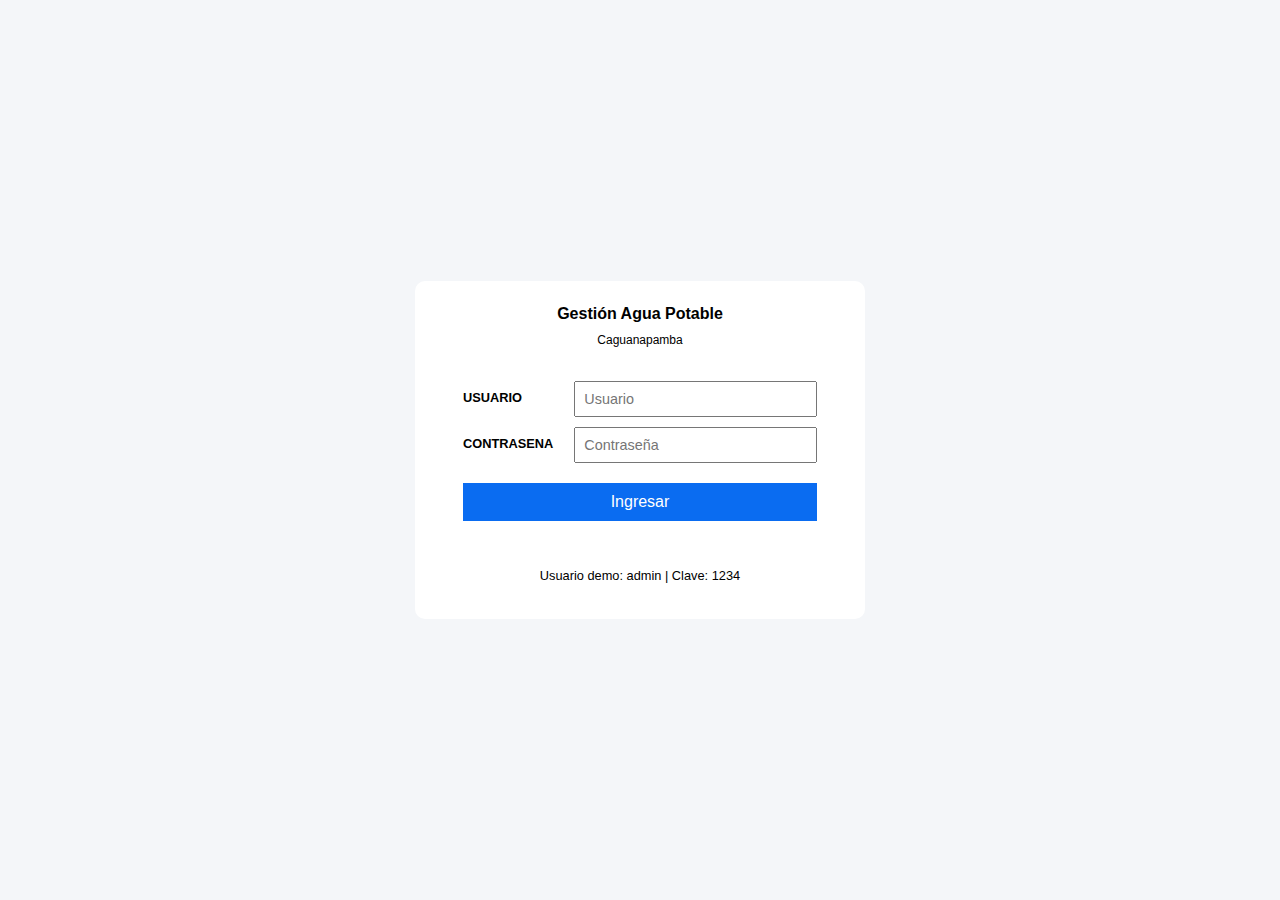
<file: src/index.html>
<!DOCTYPE html>
<html lang="es">
<head>
    <meta charset="UTF-8">
	<meta name="viewport" content="width=device-width, initial-scale=1.0">
    <title>Gestión Agua Potable</title>
    <link rel="stylesheet" href="css/styles.css">
</head>
<body class="center">

<div class="card">
    <h1 class="titulo" align="center">Gestión Agua Potable</h1>
	<small align="center">Caguanapamba</small>
	
	<form id="loginForm" class="card">
		<input type="hidden" id="id_editar">

		<div class="form-group">
			<label>USUARIO</label>
			<input type="text" id="usuario" placeholder="Usuario" required>
		</div>
		<div class="form-group">
			<label>CONTRASENA</label>
			 <input type="password" id="contrasena" placeholder="Contraseña" required>
		</div>
		
        <button type="submit" class="btn btn-primary" >Ingresar</button>
		
    </form>

    <p class="info">Usuario demo: admin | Clave: 1234</p>
</div>

<script src="js/db.js"></script>
<script src="js/login.js"></script>
</body>
</html>
</file>
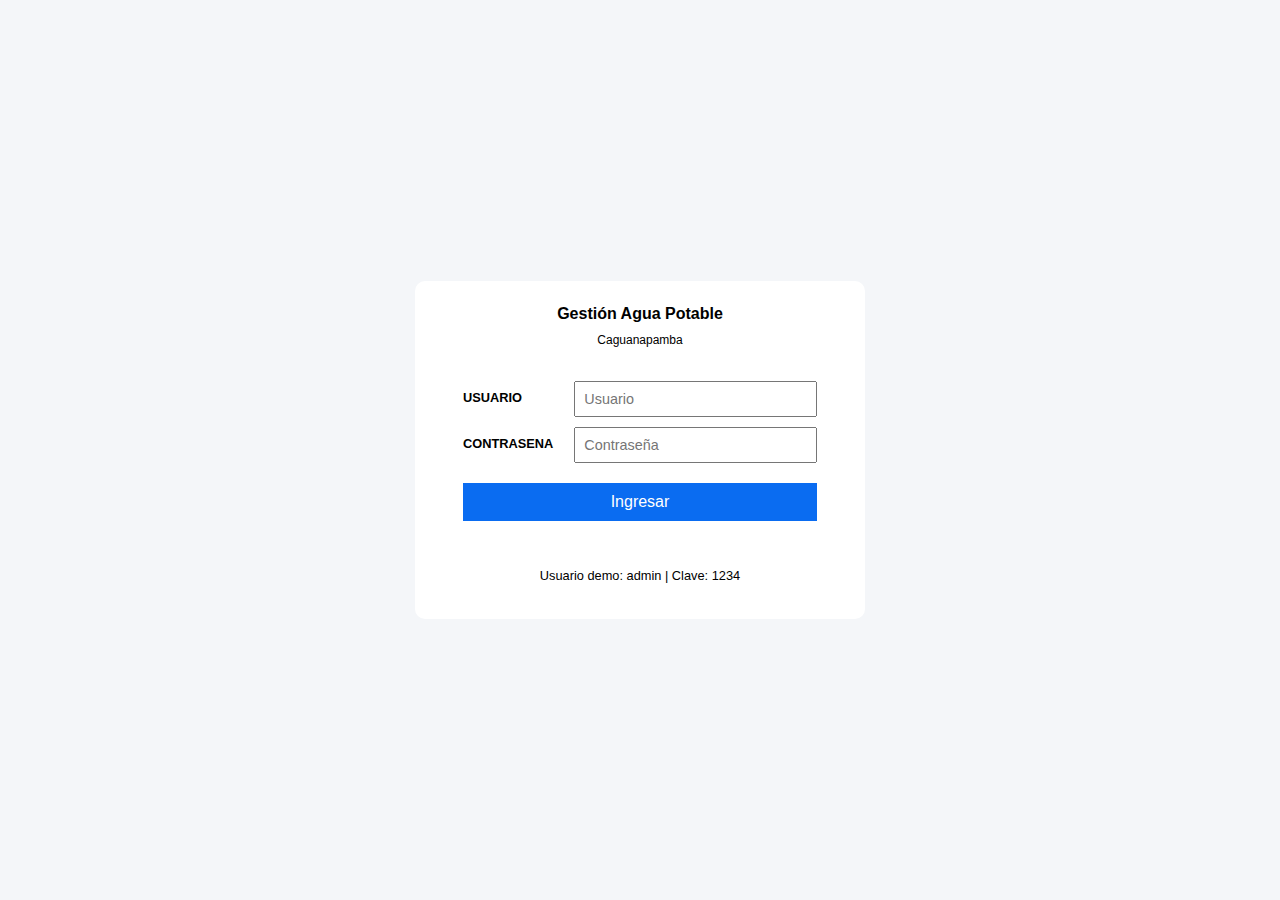
<file: src/panel.html>
<!DOCTYPE html>
<html lang="es">
<head>
    <meta charset="UTF-8">
    <title>Panel - GAP Caguanapamba</title>
	<meta name="viewport" content="width=device-width, initial-scale=1.0">
    <link rel="stylesheet" href="css/styles.css">
</head>
<body>
<header>
	<div class="navbar flex-1">
		<div class="nav-titulo">
			<h1 class="titulo">Gestión de Lectura de Agua Potable</h1>
			<small>Caguanapamba</small>
		</div>
		<nav class="nav-botones">
			<button class="nav-btn" onclick="mostrarVista('lista')">
				Lista Lectura (Offline)
			</button>
			<button class="nav-btn" onclick="mostrarVista('historial')">
				Historial (Online)
			</button>
			<button class="nav-btn salir" onclick="logout()">Salir</button>
		</nav>	
    </div>	
</header>
<main class="container">
	
	<!-- VISTA LISTA LECTURA (OFFLINE) -->
    <section id="vista-lista" class="nav-section hidden">
        <!-- FORMULARIO -->
		<form id="lecturaForm" class="form-grid">
			<input type="hidden" id="id_editar">

			<div class="form-group">
				<label>COD_CAP</label>
				<input type="text" id="cod_cliente_ap" required>
			</div>

			<div class="form-group">
				<label>NOMBRES</label>
				<input type="text" id="nombres" required>
			</div>

			<div class="form-group">
				<label>NRO MEDIDOR</label>
				<input type="text" id="nro_medidor">
			</div>

			<div class="form-group">
				<label>DIRECCIÓN</label>
				<input type="text" id="direccion">
			</div>

			<div class="form-group">
				<label>MES</label>
				<input type="text" id="mes">
			</div>

			<div class="form-group">
				<label>AÑO</label>
				<input type="number" id="ano">
			</div>

			<div class="form-group">
				<label>LECTURA ANTERIOR</label>
				<input type="number" id="lectura_ant">
			</div>

			<div class="form-group">
				<label>LECTURA ACTUAL</label>
				<input type="number" id="lectura_act">
			</div>

			<div class="form-group">
				<label>FECHA LECTURA</label>
				<input type="text" id="fecha_lectura">
			</div>

			<div class="form-group">
				<label>COD ESTADO</label>
				<input type="text" id="cod_estado">
			</div>

			<button type="submit" class="btn btn-primary">
				Guardar / Actualizar
			</button>
		</form>

		<!-- LISTADO -->
		<div class="container-table">
			<h3>Listado de Lecturas</h3>
			<div><button class="btn" onclick="importarLectura()">Importar</button><button class="btn" onclick="exportarLectura()">Exportar</button></div>
			<table>
				<thead>
					<tr>
						<th>Cod</th>
						<th>Nro. Medidor</th>
						<th>Nombre</th>
						<th>Lect. Ant.</th>
						<th>Lect. Act.</th>
						<th>Mes</th>
						<th>Año</th>
						<th>Acción</th>
					</tr>
				</thead>
				<tbody id="tablaLecturas"></tbody>
			</table>
				
		</div>
    </section>

    <!-- VISTA HISTORIAL (ONLINE) -->
    <section id="vista-historial" class="nav-section hidden">
		<div>		
			<div class="card">
				CODIGO CLIENTE<input >AÑO<select><option value=""></option></select><button type="button">Consultar</button>
			</div>
		</div>
		<div class="container-table">
			<h3>Historial de Lecturas</h3>
			<table>
				<thead>
					<tr>
						<th>Cod</th>
						<th>Nombre</th>
						<th>Lect. Ant.</th>
						<th>Lect. Act.</th>
						<th>Mes</th>
						<th>Año</th>
						<th>Acción</th>
					</tr>
				</thead>
				<tbody id="tablaHistorialLecturas"></tbody>
			</table>
				
		</div>
    </section>

</main>


<script src="js/db.js"></script>
<script src="js/panel.js"></script>
</body>
</html>
</file>
<file: src/css/styles.css>
:root {
    --color-principal: #0a6cf1;
    --color-fondo: #f4f6f9;
    --color-card: #ffffff;
	
	--margin-small:1em;

}

* {
    box-sizing: border-box;
    font-family: Arial, sans-serif;
}
/*flex box*/
.flex, .row{
	display: flex;
}
.justify-content-c{
	justify-content:center;
}
.justify-content-sb{
	justify-content:space-between;
}
.flex-1{
	flex:1;
}

body {
    margin: 0;
    background: var(--color-fondo);
}

.center {
    display: flex;
    justify-content: center;
    align-items: center;
    height: 100vh;
}

header {
    background: var(--color-principal);
    color: white;
    padding: 1rem;
	
    display: flex;
    justify-content: space-between;
    align-items: center;
    flex-wrap: wrap;
}

.titulo{
    font-size: 1rem;
    margin: 0;
}
small {
    font-size: 0.75rem;
}


/* ===== NAVBAR ===== */

.navbar {
    background: var(--color-principal);
    color: white;
    padding: 10px;
    display: flex;
    flex-wrap: wrap;
    justify-content: space-between;
    align-items: center;
}

.nav-botones {
    display: flex;
    gap: 8px;
    flex-wrap: wrap;
}

.nav-btn {
    background: white;
    color: var(--color-principal);
    border: none;
    padding: 6px 10px;
    font-size: 0.8rem;
    border-radius: 5px;
    cursor: pointer;
}

.nav-btn.active {
    background: #ffc107;
    color: black;
}

.nav-btn.salir {
    background: #dc3545;
    color: white;
}

/* ===== VISTAS / OCULTAR VISTAS ===== */
.nav-section{
	display: flex;
	flex-wrap:wrap;
	align-items:flex-start;
}
.hidden{
  display: none;  
}

/* ===== CAJAS ===== */
.container {
    display: flex;
    justify-content: center;
    padding: 1rem;
		
}
.container-table{
	padding:1em;
}

.card {
    background: var(--color-card);
    padding: 1.5rem;
    border-radius: 10px;
	
    width: 100%;
    max-width: 450px;
	
    display: flex;
    flex-direction: column;
    gap: 10px;
	
}
.card input, .card button {
    font-size: 1rem;
}

input, select, textarea,button {
    padding: 10px;
    font-size: 1rem;
}

button {
    background: var(--color-principal);
    color: white;
    border: none;
    cursor: pointer;
}

button:hover {
    opacity: 0.9;
}

.info {
    font-size: 0.8rem;
    text-align: center;
}

/*table*/
table {
    width: 100%;
    border-collapse: collapse;
    font-size: 0.9rem;
}

th, td {
    border: 1px solid #ccc;
    padding: 6px;
    text-align: center;
}

th {
    background: var(--color-principal);
    color: white;
}

.btn-editar {
    background: orange;
    color: white;
    padding: 5px;
    border: none;
    cursor: pointer;
}

/* ===== TABLA NORMAL (PC) ===== */
table {
    width: 100%;
    border-collapse: collapse;
}

th, td {
    border: 1px solid #ccc;
    padding: 6px;
    text-align: center;
}


/* FORMULARIO */
.form-grid {
    display: flex;
    flex-direction:column;
    gap: 10px;
	
	padding: 1.5rem;
	box-shadow: rgba(0, 0, 0, 0.24) 0px 3px 8px;
	margin:var(--margin-small,.3em);
	
	//border:1px solid blue;
}

.form-group {
    display: flex;
	flex-wrap: wrap;
	align-items:center;
   
}

.form-group label {
    font-size: 0.8rem;
    font-weight: bold;
    margin-bottom: 3px;
	flex:1;
}

.form-group input {
    padding: 8px;
    font-size: 0.9rem;
	flex:2;
}

/* BOTÓN */
.btn-primary {
    width: 100%;
    margin-top: 10px;
}

/*MODAL*/
.modal{
	position: fixed;
    top: 0;
    left: 0;
    right: 0;
    bottom: 0;
    background-color:rgba(0,0,0,0.2);
	overflow:auto;
	z-index;100;
	
	display: flex;
	flex-wrap:wrap;		 
	justify-content:center;
	align-items:center;
}

/*PROGRESS BAR*/
.progress-bar-container{
  min-width: 300px;
  margin: auto;
}
.progress-bar {
  height: 6px;
  background-color: rgba(5, 114, 206, 0.2);
  width: 25%;
  overflow: hidden;
}
.progress-bar-value {
  width: 100%;
  height: 100%;
  background-color: rgb(5, 114, 206);
  animation: indeterminateAnimation 2s infinite linear;
  transform-origin: 0% 50%;
}
@keyframes indeterminateAnimation {
  0% {
    transform:  translateX(0) scaleX(0);
  }
  40% {
    transform:  translateX(0) scaleX(0.4);
  }
  100% {
    transform:  translateX(100%) scaleX(0.5);
  }
}

/* RESPONSIVE MÓVIL */
@media (max-width: 600px) {
    .nav-botones {
        width: 100%;
        justify-content: center;
        margin-top: 8px;
    }

    .nav-btn {
        flex: 1;
        font-size: 0.75rem;
    }
}

@media (max-width: 600px) {
	 header {
        flex-direction: column;
        text-align: center;
    }
	
    .container {
        flex-direction: column;
        gap: 15px;
    }

    .form-grid {
        width: 100%;
    }
	.form-group{
		flex-direction: column;
	}
	
    table {
        font-size: 0.8rem;
    }

    th, td {
        padding: 4px;
    }

    header button {
        width: 100%;
        margin-top: 8px;
    }
}

/* ===== TABLA TIPO CARD EN MÓVIL ===== */
@media (max-width: 600px) {

    table thead {
        display: none;
    }

    table, tbody, tr, td {
        display: block;
        width: 100%;
    }

    tr {
        margin-bottom: 15px;
        background: #fff;
        border-radius: 10px;
        padding: 10px;
        box-shadow: 0 0 5px rgba(0,0,0,0.1);
    }

    td {
        text-align: left;
        padding: 6px;
        border: none;
        display: flex;
        justify-content: space-between;
        font-size: 0.9rem;
    }

    td::before {
        content: attr(data-label);
        font-weight: bold;
        color: var(--color-principal);
    }

    .btn-editar {
        width: 100%;
        margin-top: 8px;
    }
}
</file>
